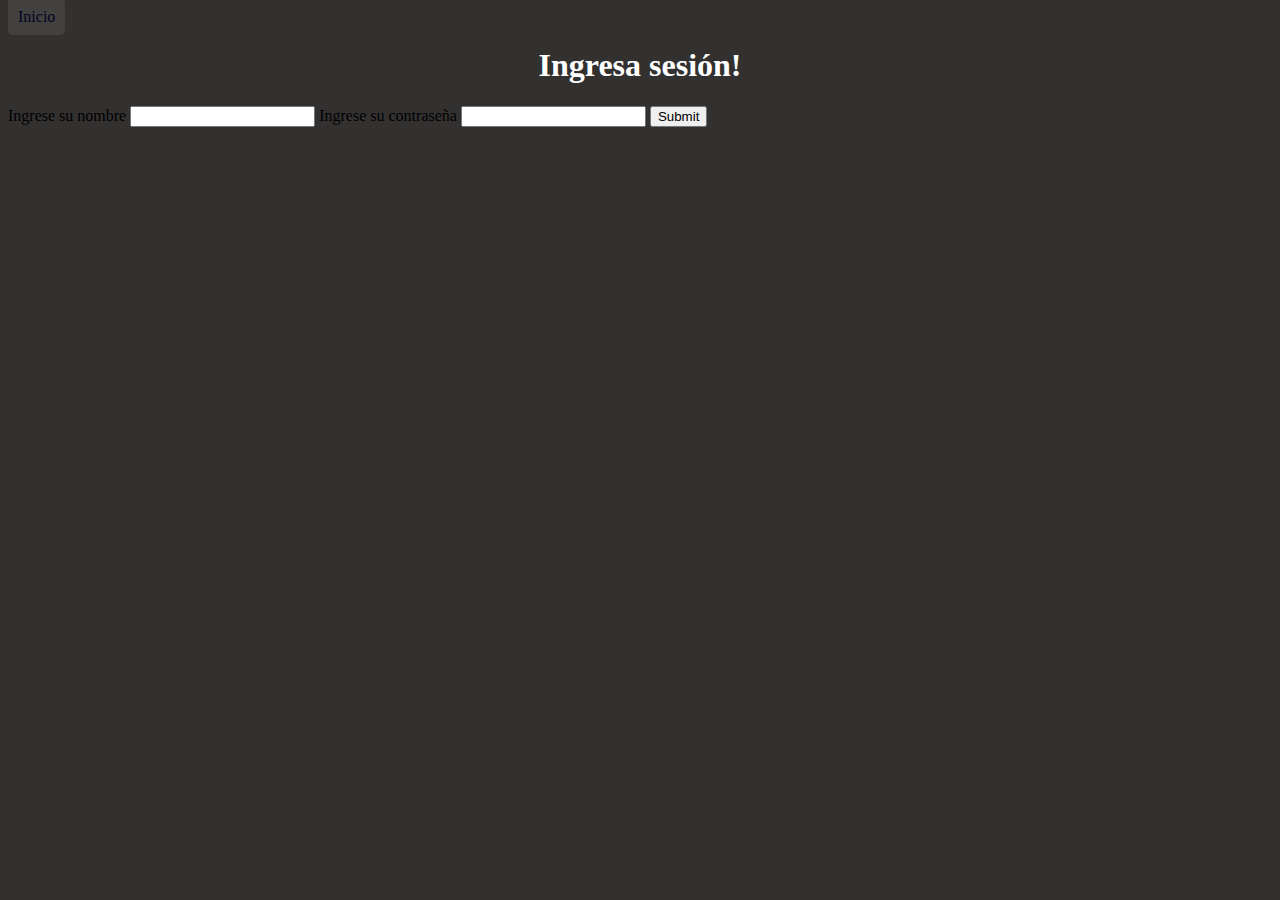
<file: pages/login.html>
<!DOCTYPE html>
<html lang="en">
<head>
    <meta charset="UTF-8">
    <meta name="viewport" content="width=device-width, initial-scale=1.0">
    <title>Document</title>
    <link rel="stylesheet" href="../css/style.css">
</head>
<body class="bodylogin">

    <a href="../index.html">Inicio</a>

    <h1>Ingresa sesión!</h1>


<form action="">


<label for="nombre">Ingrese su nombre</label>    
<input type="text" id="nombre">


<label for="pass">Ingrese su contraseña</label>
<input type="password" id="pass">

<input type="submit">

</form>

<script src="../js/login.js"></script>
</body>
</html>
</file>
<file: css/style.css>
body{
    background-color: rgb(51, 48, 48);
}
h1{
    color: white;
    text-align: center;
}


.dark-mode{
    background-color: rgb(45, 42, 42);
}

.light-mode{
    background-color: rgb(235, 224, 224);
}

.light-mode h1{
    color: black;
}

a{
    color: rgb(4, 4, 34);
    text-decoration: none;
    background-color: rgba(255, 255, 255, 0.079);
    padding: 10px;
    border-radius: 5px;
    margin-top: 10px;
}

button{
    background-color: white;
    padding: 10px;
    border-radius: 5px;
    border: none;
    margin: 10px;
}
</file>
